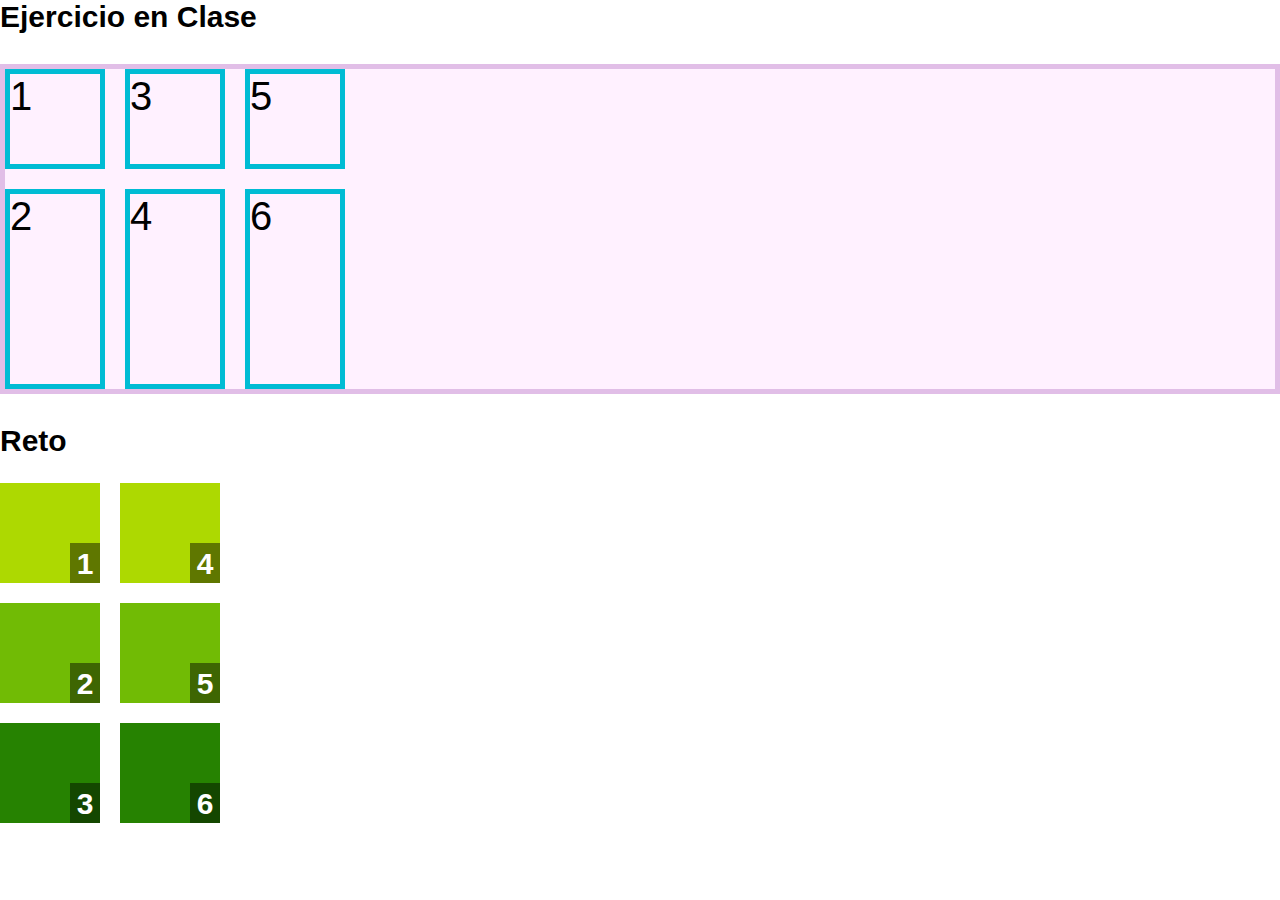
<file: clase1PropiedadesContenedor/index.html>
<!DOCTYPE html>
<html lang="es">
<head>
    <meta charset="UTF-8">
    <meta http-equiv="X-UA-Compatible" content="IE=edge">
    <meta name="viewport" content="width=device-width, initial-scale=1.0">
    <link rel="stylesheet" href="style.css">
    <title>Primera Grilla</title>
</head>
<body>
    <h2>Ejercicio en Clase</h2>
    <div class="contenedor">
        <div class="item">1</div>
        <div class="item">2</div>
        <div class="item">3</div>
        <div class="item">4</div>
        <div class="item">5</div>
        <div class="item">6</div>
    </div>

    <h2>Reto</h2>
    <div class="contenedor-reto">
        <div class="item-reto"><span class="container-num">1</span></div>
        <div class="item-reto"><span class="container-num">2</span></div>
        <div class="item-reto"><span class="container-num">3</span></div>
        <div class="item-reto"><span class="container-num">4</span></div>
        <div class="item-reto"><span class="container-num">5</span></div>
        <div class="item-reto"><span class="container-num">6</span></div>
    </div>
</body>
</html>
</file>
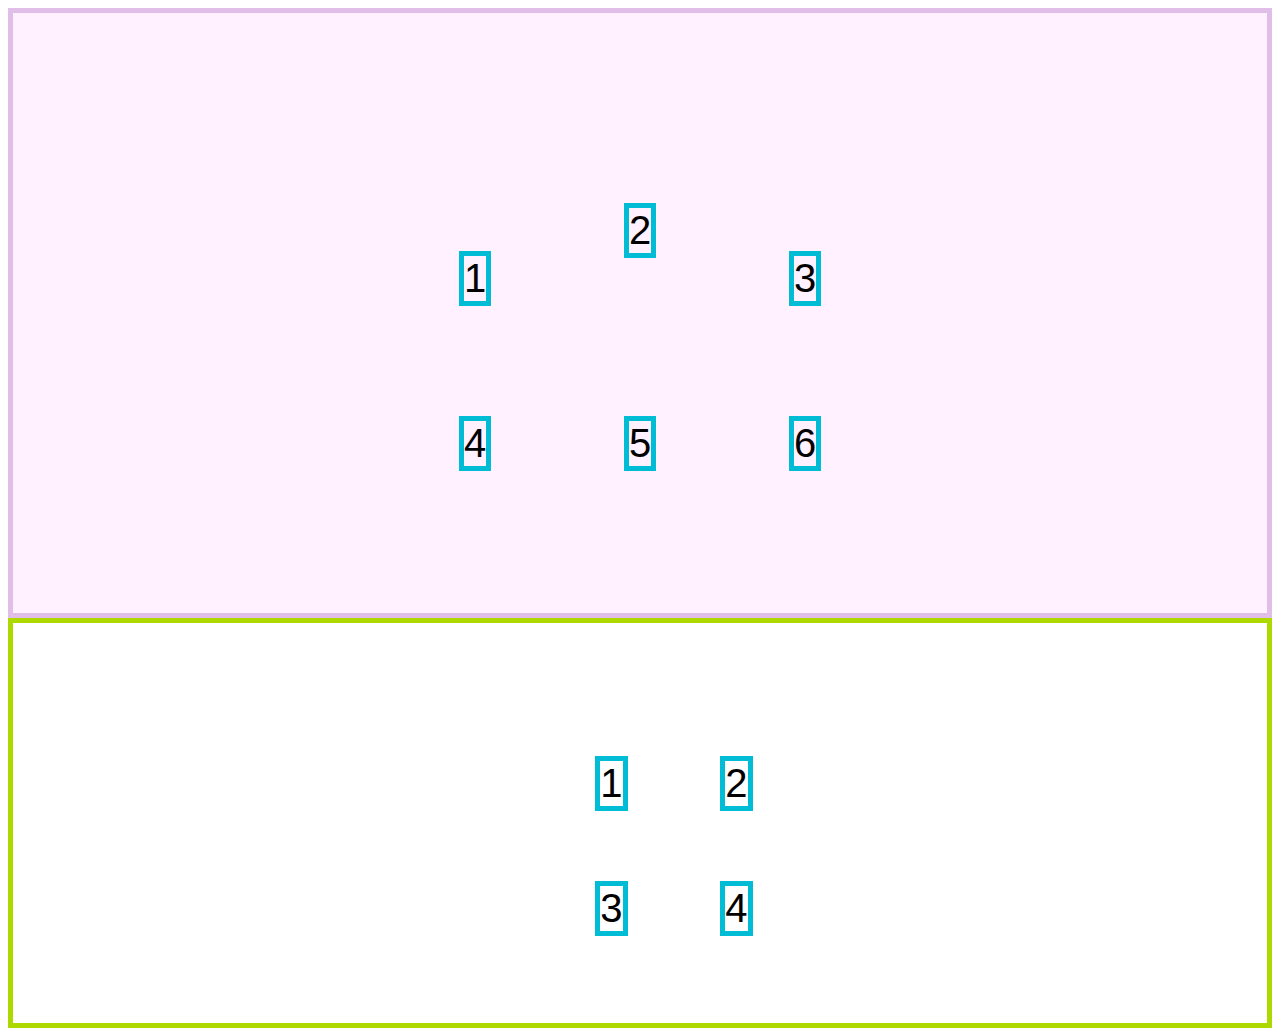
<file: clase2PropiedadesAlineacion/index.html>
<!DOCTYPE html>
<html lang="es">
<head>
    <meta charset="UTF-8">
    <meta http-equiv="X-UA-Compatible" content="IE=edge">
    <meta name="viewport" content="width=device-width, initial-scale=1.0">
    <link rel="stylesheet" href="style.css">
    <title>Propiedades de Alineación</title>
</head>
<body>
    <div class="contenedor">
        <div class="item">1</div>
        <div class="item">2</div>
        <div class="item">3</div>
        <div class="item">4</div>
        <div class="item">5</div>
        <div class="item">6</div>
    </div>

    <div class="contenedor-reto">
        <div class="item-reto">1</div>
        <div class="item-reto">2</div>
        <div class="item-reto">3</div>
        <div class="item-reto">4</div>
    </div>
</body>
</html>
</file>
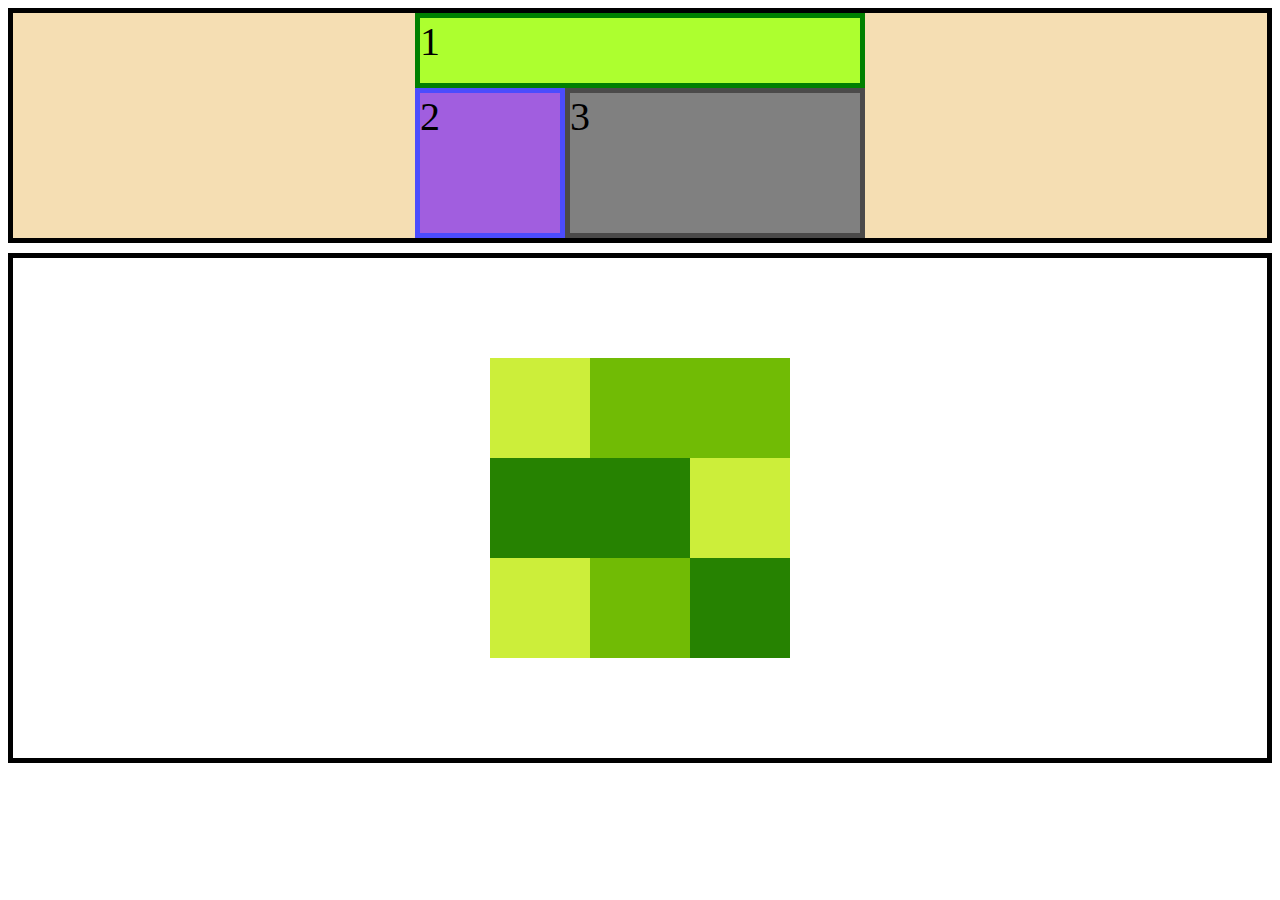
<file: clase3PropiedadesUbicacion/index.html>
<!DOCTYPE html>
<html lang="es">
<head>
    <meta charset="UTF-8">
    <meta http-equiv="X-UA-Compatible" content="IE=edge">
    <meta name="viewport" content="width=device-width, initial-scale=1.0">
    <link rel="stylesheet" href="style.css">
    <title>Propiedades de ubicación</title>
</head>
<body>
    <div class="contenedor">
        <div class="item">1</div>
        <div class="item">2</div>
        <div class="item">3</div>
    </div>
    <div class="contenedor-reto">
        <div class="item-reto-1"></div>
        <div  class="item-reto-2"></div>
        <div  class="item-reto-3"></div>
        <div  class="item-reto-4"></div>
        <div  class="item-reto-5"></div>
        <div  class="item-reto-6"></div>
        <div  class="item-reto-7"></div>
    </div>
</body>
</html>
</file>
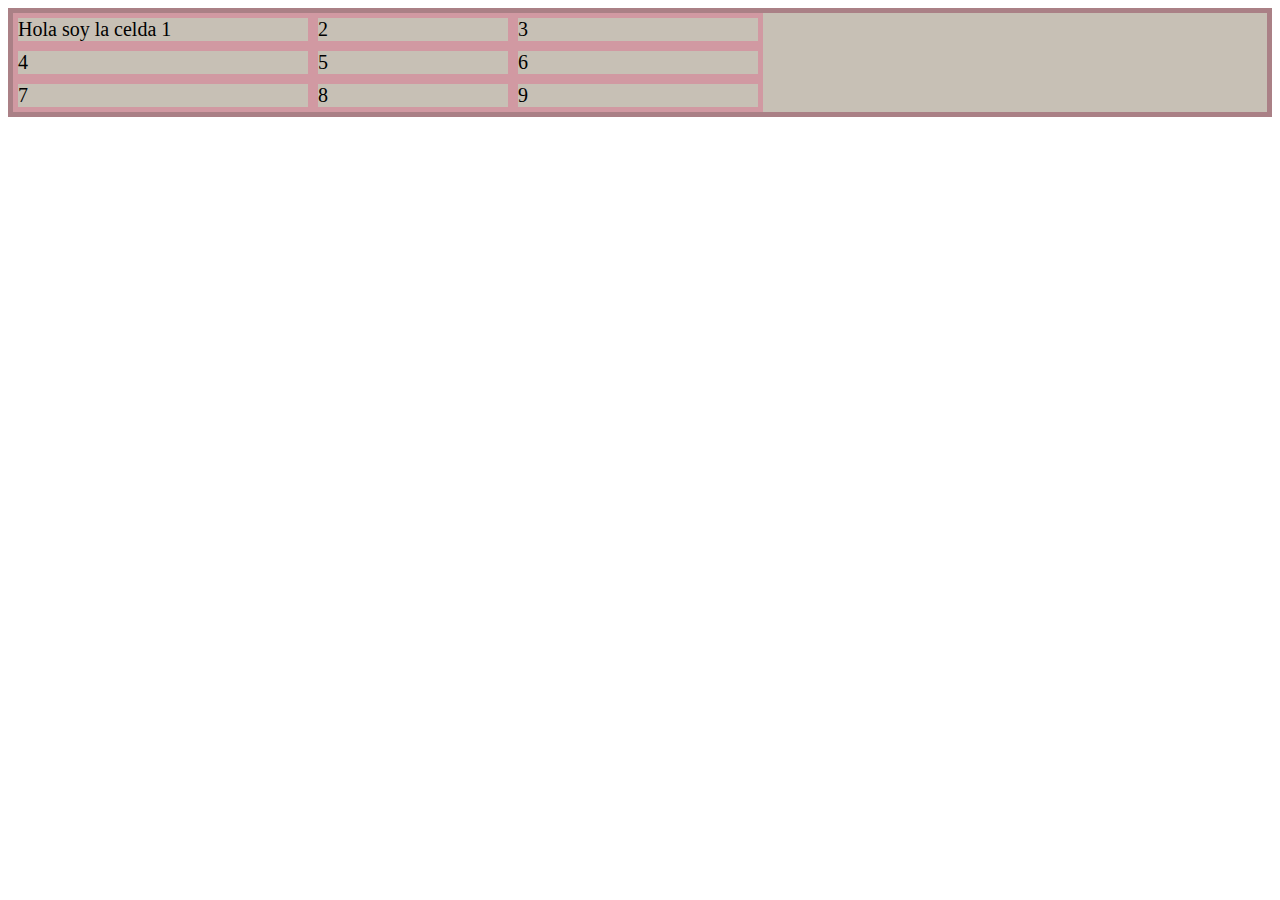
<file: clase4FuncionesEspeciales/index.html>
<!DOCTYPE html>
<html lang="en">
<head>
    <meta charset="UTF-8">
    <meta http-equiv="X-UA-Compatible" content="IE=edge">
    <meta name="viewport" content="width=device-width, initial-scale=1.0">
    <link rel="stylesheet" href="style.css">
    <title>Funciones Especiales</title>
</head>
<body>
    <div class="contenedor">
        <div class="item item-1">Hola soy la celda 1</div>
        <div class="item item-2">2</div>
        <div class="item item-3">3</div>
        <div class="item item-4">4</div>
        <div class="item item-5">5</div>
        <div class="item item-6">6</div>
        <div class="item item-7">7</div>
        <div class="item item-8">8</div>
        <div class="item item-9">9</div>
    </div>
</body>
</html>
</file>
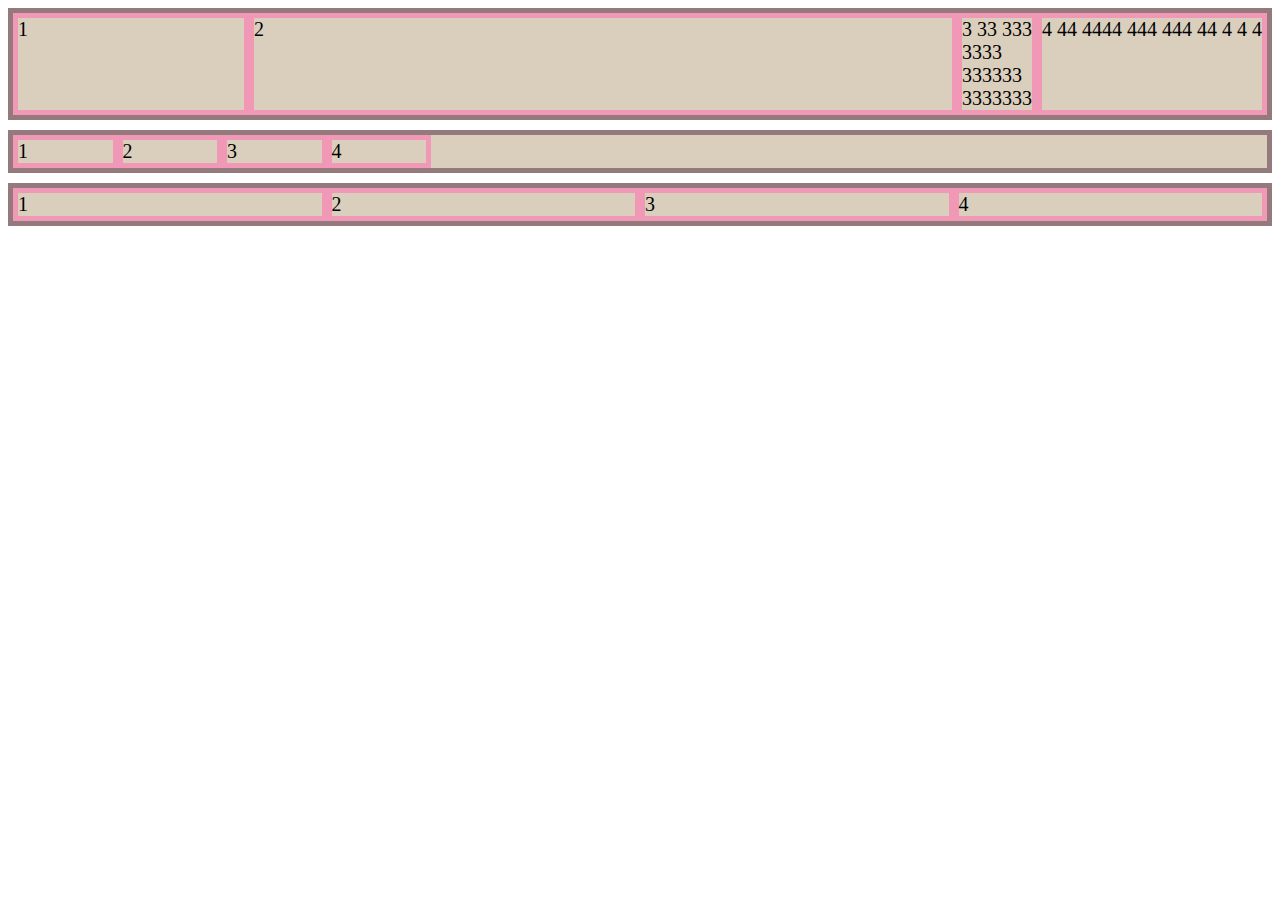
<file: clase5KeywordsEspeciales/index.html>
<!DOCTYPE html>
<html lang="en">
<head>
    <meta charset="UTF-8">
    <meta http-equiv="X-UA-Compatible" content="IE=edge">
    <meta name="viewport" content="width=device-width, initial-scale=1.0">
    <link rel="stylesheet" href="style.css">
    <title>Keywords Especiales</title>
</head>
<body>
    <div class="contenedor">
        <div class="item item-1">1</div>
        <div class="item item-2">2</div>
        <div class="item item-3">3 33 333 3333 333333 3333333</div>
        <div class="item item-4">4 44 4444 444 444 44 4 4 4</div>
    </div>
    <div class="contenedor-2">
        <div class="item item-1">1</div>
        <div class="item item-2">2</div>
        <div class="item item-3">3</div>
        <div class="item item-4">4</div>
    </div>
    <div class="contenedor-3">
        <div class="item item-1">1</div>
        <div class="item item-2">2</div>
        <div class="item item-3">3</div>
        <div class="item item-4">4</div>
    </div>
</body>
</html>
</file>
<file: clase1PropiedadesContenedor/style.css>
* {
    margin: 0;
    padding: 0;
    box-sizing: border-box;
}

html {
    font-size: 62.5%;
    font-family: sans-serif;
}

.contenedor {
    border: 5px solid #e1bee7;
    background-color: #fff1ff;
    display: grid;
    grid-template-rows: 100px 200px;
    grid-auto-columns: 100px;
    grid-auto-flow: column;
    /* row-gap: 15px;
    column-gap: 30px; */
    gap: 20px;
    margin-top: 30px;
    margin-bottom: 30px;
}

.item {
    border: 5px solid #00bcd4;
    font-size: 4rem;
}

h2 {
    font-size: 3rem;
}

.contenedor-reto {
    display: grid;
    margin-top: 25px;
    grid-template-rows: 100px 100px 100px;
    grid-auto-columns: 100px;
    grid-auto-flow: column;
    gap: 20px;
}

.item-reto {
    position: relative;
}

.item-reto:nth-child(1), 
.item-reto:nth-child(4) {
    background-color: #ADD901;
}

.item-reto:nth-child(2),
.item-reto:nth-child(5) {
    background-color: #71bb05;
}

.item-reto:nth-child(3),
.item-reto:nth-child(6) {
    background-color: #268201;
}

.item-reto span{
    display: inline-block;
    position: absolute;
    padding: 4px 0;
    bottom: 0;
    right: 0;
    width: 30px;
    height: 40px;
    background-color: rgba(0, 0, 0, 0.45);
    text-align: center;
    font-size: 3rem;
    font-weight: bold;
    color: white;
}
</file>
<file: clase2PropiedadesAlineacion/style.css>
html {
    font-size: 62.5%;
    font-family: sans-serif;
}

.contenedor {
    border: 5px solid #e1bee7;
    background-color: #fff1ff;
    place-content: center;
    justify-items: center;
    align-items: end;
    display: grid;
    grid-template-columns: 150px 150px 150px;
    grid-auto-rows: 150px;
    gap: 15px;
    height: 600px;
}

.item, .item-reto {
    border: 5px solid #00bcd4;
    font-size: 4rem;
}

.item:nth-child(2) {
    align-self: center;
}

.contenedor-reto {
    display: grid;
    height: 400px;
    border: 5px solid #add901;
    grid-template-columns: 100px 100px;
    grid-template-rows: 100px 100px;
    gap: 25px;
    place-content: center;
    place-items: end;
}
</file>
<file: clase3PropiedadesUbicacion/style.css>
html {
    font-size: 62.5%;
}

.contenedor {
    border: 5px solid black;
    background-color: wheat;
    display: grid;
    grid-template-columns: 150px 150px 150px;
    grid-template-rows: 75px 75px 75px;
    grid-template-areas:
        "header header header"
        "side main main"
        "side main main";
    place-content: center;
}

.item {
    font-size: 4rem;
}

.item:first-child {
    border: 5px solid green;
    background-color: greenyellow;
    /* grid-column-start: 1;
    grid-column-end: 4; */
    grid-area: header;
}

.item:nth-child(2) {
    border: 5px solid rgb(76, 76, 253);
    background-color: rgb(161, 94, 223);
    /* grid-row: 2 / 4; */
    grid-area: side;
}

.item:last-child {
    border: 5px solid rgb(75, 74, 74);
    background-color: gray;
    /*Con lineas grid-area: RowStar / ColumnStar / RowEnd / ColumnEnd; */
    /* grid-area: 2 / 2 / 4 / 4; */
    grid-area: main;
}

.contenedor-reto {
    margin-top: 10px;
    display: grid;
    place-content: center;
    grid-template-columns: 100px 100px 100px;
    grid-template-rows: 100px 100px 100px;
    grid-template-areas: 
        "one two two"
        "three three four"
        "five six seven";
    height: 500px;
    border: 5px solid black;
}

.item-reto-1, .item-reto-4, .item-reto-5 {
    background-color: #ccee3a;
}

.item-reto-2, .item-reto-6 {
    background-color: #71bb05;
}

.item-reto-3, .item-reto-7 {
    background-color: #268201;
}

.item-reto-1 {
    grid-area: one;
}

.item-reto-2 {
    grid-area: two;
}

.item-reto-3 {
    grid-area: three;
}

.item-reto-4 {
    grid-area: four;
}

.item-reto-5 {
    grid-area: five;
}

.item-reto-6 {
    grid-area: six;
}

.item-reto-7 {
    grid-area: seven;
}
</file>
<file: clase4FuncionesEspeciales/style.css>
html {
    font-size: 62.5%;
}

.contenedor {
    border: 5px solid rgb(170, 128, 134);
    background-color: rgb(199, 192, 181);
    display: grid;
    grid-template-columns: minmax(30px, 300px) 200px minmax(60px, 250px);
    grid-template-rows: repeat(3, auto);
}

.item {
    border: 5px solid rgb(209, 153, 162);
    font-size: 2rem;
}
</file>
<file: clase5KeywordsEspeciales/style.css>
html {
    font-size: 62.5%;
}

.contenedor {
    border: 5px solid rgb(148, 122, 125);
    background-color: rgb(218, 206, 188);
    display: grid;
    /* grid-template-columns: repeat(4, 1fr); */
    grid-template-columns: 1fr 3fr min-content max-content;
}

.item {
    border: 5px solid rgb(241, 152, 182);
    font-size: 2rem;
}

.contenedor-2 {
    margin-top: 10px;
    border: 5px solid rgb(148, 122, 125);
    background-color: rgb(218, 206, 188);
    display: grid;
    grid-template-columns: repeat(auto-fill, minmax(100px, 1fr));
}

.contenedor-3 {
    margin-top: 10px;
    border: 5px solid rgb(148, 122, 125);
    background-color: rgb(218, 206, 188);
    display: grid;
    grid-template-columns: repeat(auto-fit, minmax(100px, 1fr));
}
</file>
